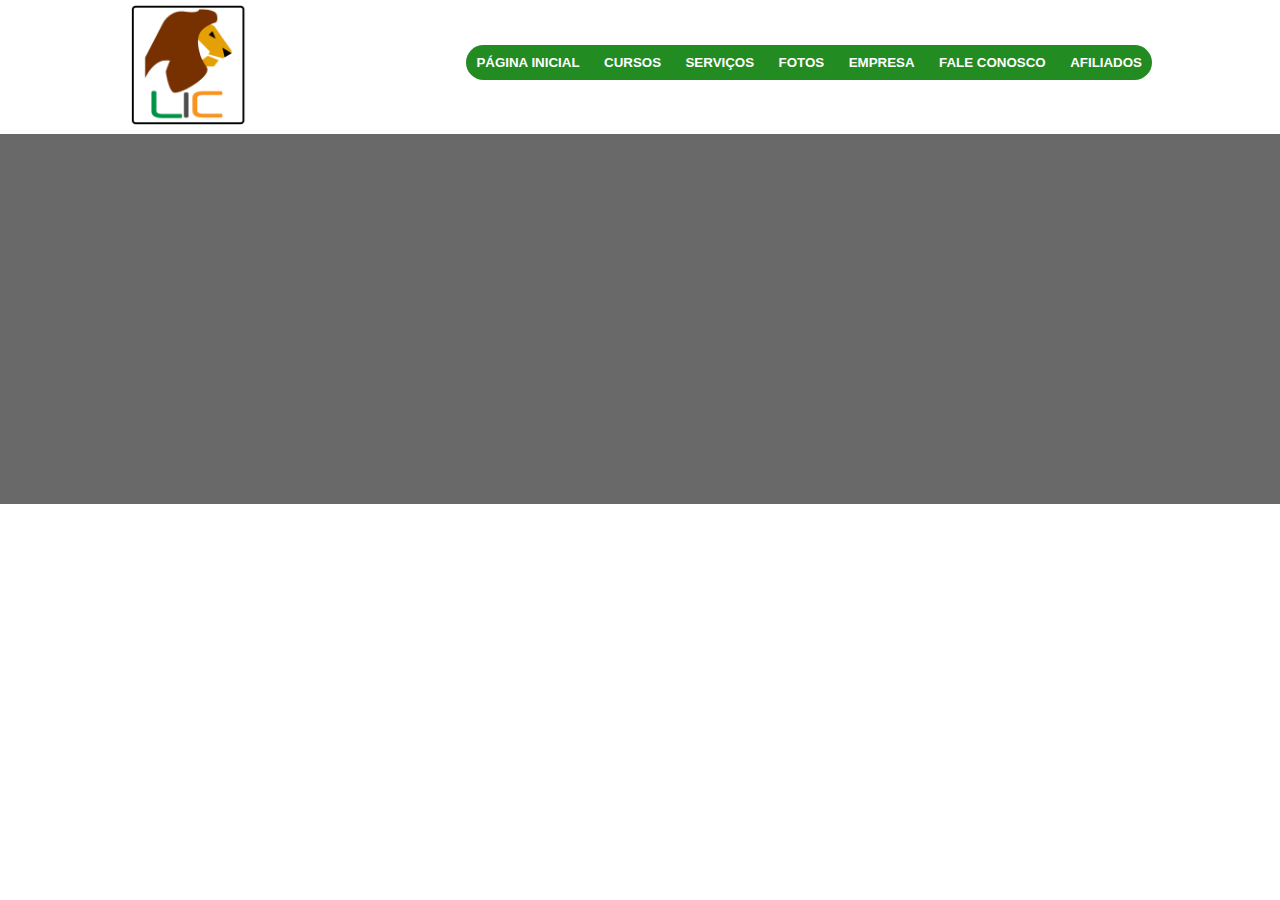
<file: index.html>
<!DOCTYPE html>

<html lang="pt-br">
<head>
	<title>LionsInfo Cursos</title>
	<meta charset="UTF-8">

	<link rel="stylesheet" href="css/estilo.css">

</head>
<body>
	<div class="corpo">
		<header class="conteudo">
			<a href="index.html" title="LionsInfoCursos">
				<img src="imagens/logosite.png" alt="LionsInfoCursos" title="LionsInfoCursos" class="logo">
			</a>

			<nav class="menu">
				<ul>
					<li><a href="index.html" title="Inicio" target="_self">Página Inicial</a></li>
					<li><a href="cursos.html" title="Cursos" target="_self">Cursos</a></li>
					<li><a href="servicos.html" title="Serviços" target="_self">Serviços</a></li>
					<li><a href="fotos.html" title="Fotos" target="_self">Fotos</a></li>
					<li><a href="empresa.html" title="Empresa" target="_self">Empresa</a></li>
					<li><a href="faleconosco.html" title="Fale Conosco" target="_self">Fale Conosco</a></li>
					<li><a href="afiliados.html" title="Afiliados" target="_self">Afiliados</a></li>
				</ul>
			</nav>
		</header>
		<div class="corpo preto">
			<div class="conteudo">
				<div class="slide">
					<img src="imagens/slide1.jpg" alt="Slide1" title="Bem Vindo" class="slideImagem">
					<img src="imagens/slide2.jpg" alt="Slide2" title="Profissionais" class="slideImagem">
				</div>
			</div>
		</div>
	</div>

</body>
</html>
</file>
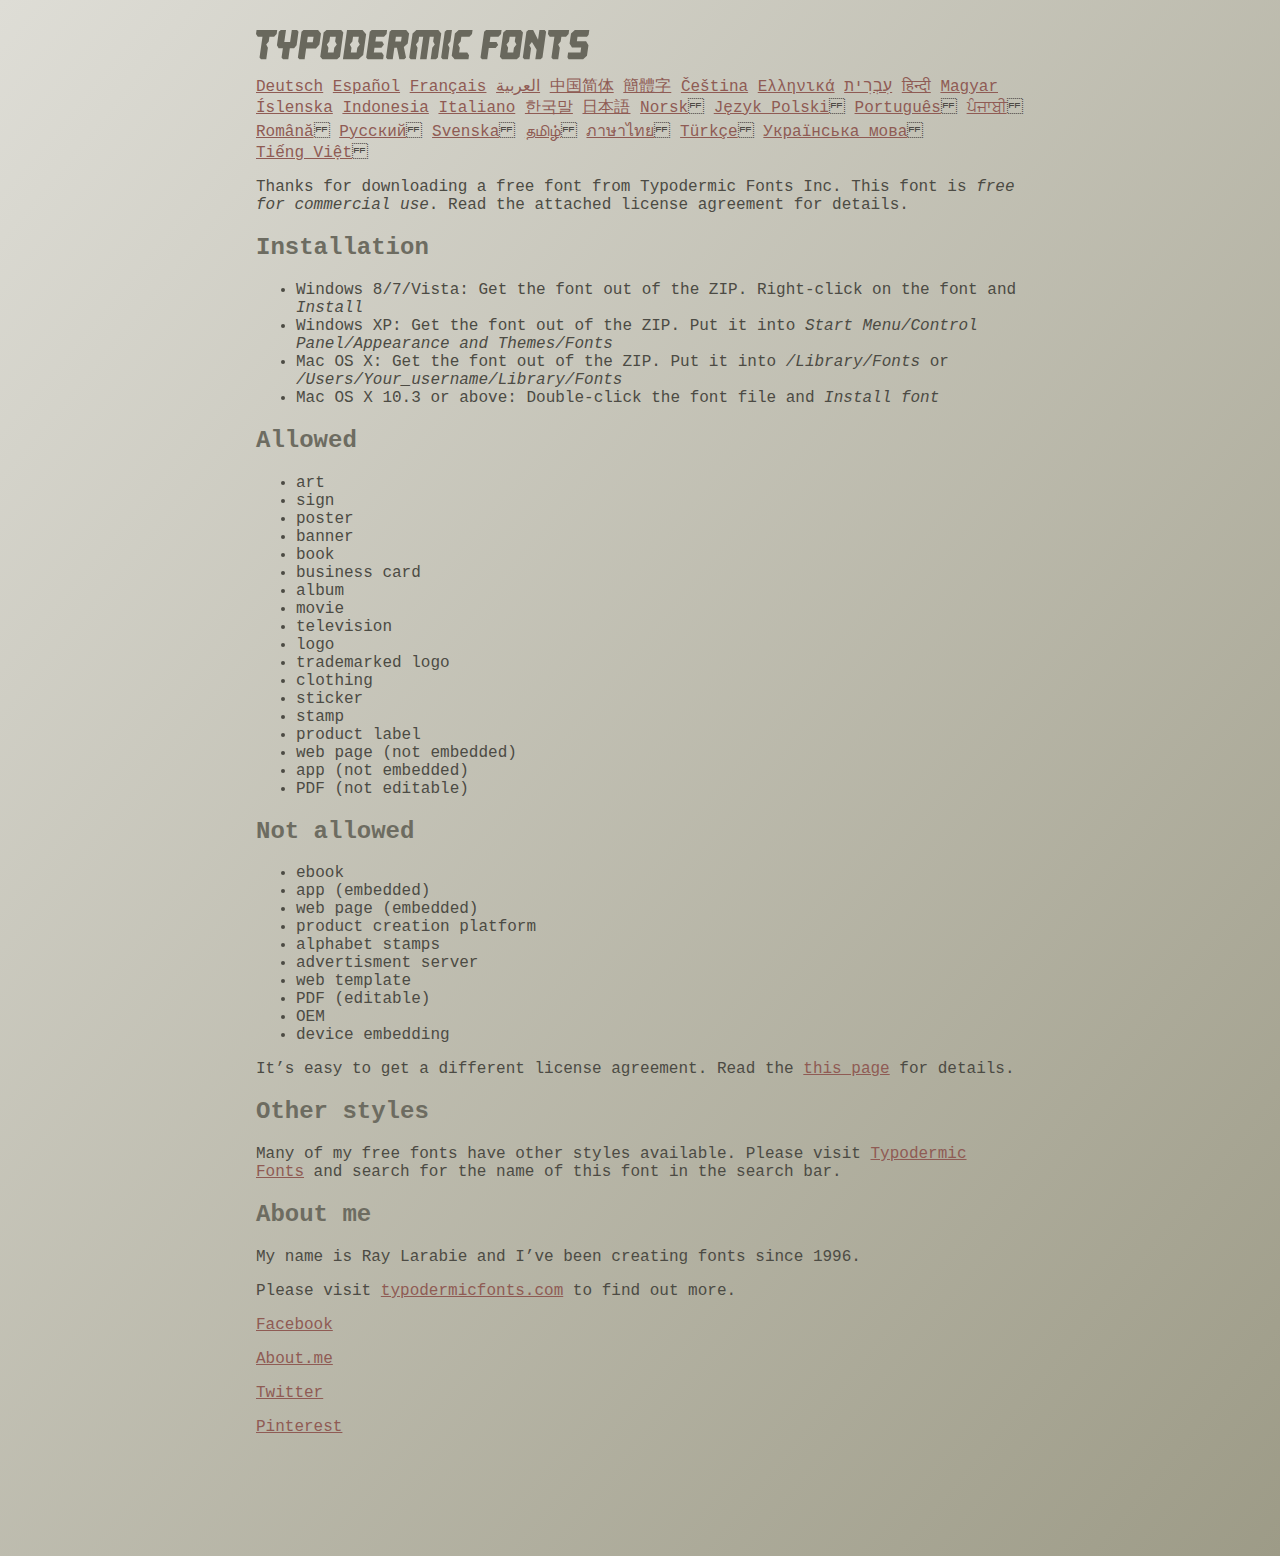
<file: fonte/read-this.html>
<head>
<meta http-equiv="Content-Type" content="text/html; charset=utf-8">
<title>Typodermic Fonts Inc. Freeware Font instructions 2014</title>
<style type="text/css">
body {
	margin:30px 20% 120px 20%;
	padding:0px;
	font-family:Consolas, Courier, sans-serif;
	color:#4c4b44;
	background-color:#c2c1b3;

/* IE10 Consumer Preview */ 
background-image: -ms-linear-gradient(top left, #DEDDD6 0%, #9D9B87 100%);

/* Mozilla Firefox */ 
background-image: -moz-linear-gradient(top left, #DEDDD6 0%, #9D9B87 100%);

/* Opera */ 
background-image: -o-linear-gradient(top left, #DEDDD6 0%, #9D9B87 100%);

/* Webkit (Safari/Chrome 10) */ 
background-image: -webkit-gradient(linear, left top, right bottom, color-stop(0, #DEDDD6), color-stop(1, #9D9B87));

/* Webkit (Chrome 11+) */ 
background-image: -webkit-linear-gradient(top left, #DEDDD6 0%, #9D9B87 100%);

/* W3C Markup, IE10 Release Preview */ 
background-image: linear-gradient(to bottom right, #DEDDD6 0%, #9D9B87 100%);

	}
h2 {color:#6d6c61;}
a {color:#8f5b54;}
a:hover {color:#ffffff; background-color:#9a998c;}
</style>
</head>

<body>

<svg width="350px" height="30px">
	<path fill="#69685D" d="M0,4.006L0.554,0h20.674l-0.553,4.006l-2.559,2.772h-4.688l-0.682,4.816l-2.515,3.026l1.663,3.07
		l-1.62,11.594H4.987l-1.448-1.79l2.94-20.716H1.791L0,4.006z"/>
	<path fill="#69685D" d="M35.8,0h5.285l1.408,1.791l-1.876,13.343l-2.515,3.111h-4.264l-1.534,11.04h-5.286l-1.449-1.79l1.322-9.25
		h-4.263l-1.705-3.111l1.875-13.343L24.76,0h5.242l-1.706,12.064h5.799L35.8,0z"/>
	<path fill="#69685D" d="M62.09,0l2.899,3.453L63.412,14.58l-3.496,3.962h-9.805l-1.491,10.742h-5.244l-1.493-1.79l3.625-25.704
		L47.469,0H62.09z M50.965,12.362h5.797l0.81-5.583h-5.799L50.965,12.362z"/>
	<path fill="#69685D" d="M64.256,26.642l3.367-24.041L70.523,0h14.664l2.132,2.601l-3.368,24.041l-2.856,2.643H66.431L64.256,26.642
		z M73.335,11.595l-2.514,3.026l1.663,3.07l-0.683,4.816H77.6l0.68-4.816l2.516-3.07l-1.663-3.026l0.681-4.816h-5.796L73.335,11.595
		z"/>
	<path fill="#69685D" d="M86.926,29.285L91.017,0h15.518l3.581,4.307l-2.899,20.673l-4.774,4.305H86.926z M96.345,11.595
		l-2.515,3.026l1.664,3.07l-0.683,4.816h5.798l0.681-4.816l2.516-3.07l-1.663-3.026l0.681-4.816h-5.796L96.345,11.595z"/>
	<path fill="#69685D" d="M127.114,29.285h-15.473l-1.492-1.79l3.624-25.704L115.731,0h15.389l-0.554,4.006l-2.557,2.772h-7.971
		l-0.684,4.816h6.906l1.662,3.026l-2.515,3.111h-6.905l-0.683,4.775h8.057l1.791,2.771L127.114,29.285z"/>
	<path fill="#69685D" d="M150.21,0l2.898,3.453l-1.405,9.977l-3.881,3.452l2.217,10.613l-1.748,1.79h-4.944l-2.387-11.553h-2.6
		l-1.622,11.553h-5.241l-1.493-1.79l3.624-25.704L135.588,0H150.21z M145.691,6.779h-5.796l-0.683,4.816h5.799L145.691,6.779z"/>
	<path fill="#69685D" d="M159.92,29.285h-5.242l-1.492-1.79l3.41-24.042L160.432,0h21.911l2.897,3.453l-3.409,24.042l-1.876,1.79
		h-5.284l1.617-11.594l2.517-3.07l-1.662-3.026l0.681-4.816h-4.092l-3.154,22.506h-6.522l3.155-22.506h-4.134l-0.683,4.816
		l-2.515,3.026l1.663,3.07L159.92,29.285z"/>
	<path fill="#69685D" d="M191.879,29.285h-5.244l-1.492-1.79l3.624-25.704L190.728,0h5.242l-1.619,11.595l-2.516,3.026l1.663,3.07
		L191.879,29.285z"/>
	<path fill="#69685D" d="M213.018,25.279l-0.554,4.006h-13.854l-2.899-3.494l3.156-22.338L202.702,0h13.854l-0.555,4.006
		l-2.558,2.772h-8.1l-0.683,4.816l-2.515,3.026l1.663,3.07l-0.683,4.816h8.1L213.018,25.279z"/>
	<path fill="#69685D" d="M226.007,29.285l-1.492-1.79l3.624-25.704L230.1,0h15.473l-0.554,4.006l-2.557,2.772h-8.058l-0.724,5.115
		h6.818l1.664,3.07l-2.557,3.11h-6.82l-1.535,11.211H226.007z"/>
	<path fill="#69685D" d="M243.903,26.642l3.368-24.041L250.17,0h14.663l2.131,2.601l-3.367,24.041l-2.855,2.643h-14.664
		L243.903,26.642z M252.983,11.595l-2.516,3.026l1.662,3.07l-0.681,4.816h5.796l0.684-4.816l2.515-3.07l-1.664-3.026l0.684-4.816
		h-5.798L252.983,11.595z"/>
	<path fill="#69685D" d="M280.639,19.822l-4.731-7.758l-2.516,3.069l1.662,3.069l-1.533,11.082h-5.244l-1.493-1.79l3.626-25.704
		L272.37,0h4.773l4.902,9.677L283.41,0h5.285l1.407,1.791l-3.623,25.704l-1.877,1.79h-5.285L280.639,19.822z"/>
	<path fill="#69685D" d="M291.926,4.006L292.48,0h20.674l-0.554,4.006l-2.557,2.772h-4.691l-0.681,4.816l-2.516,3.026l1.664,3.07
		l-1.621,11.594h-5.285l-1.451-1.79l2.942-20.716h-4.689L291.926,4.006z"/>
	<path fill="#69685D" d="M325.168,17.478h-9.209l-2.387-3.923l1.45-10.102L318.857,0h14.452l-0.682,4.86l-1.621,1.918h-9.506
		l-0.64,4.561h9.208l2.388,3.878l-1.493,10.572l-3.836,3.494h-14.579l-1.107-1.917l0.682-4.86h12.362L325.168,17.478z"/>
</svg>

<br>

<p translate="no">

<a href="http://translate.google.com/translate?hl=en&sl=en&tl=de&u=http://typodermicfonts.com/wp-content/uploads/2014/02/read-this.html&sandbox=0&usg=ALkJrhivq6___mill12Uw6fPvMWyJxstkw">Deutsch</a>

<a href="http://translate.google.com/translate?hl=en&sl=en&tl=es&u=http://typodermicfonts.com/wp-content/uploads/2014/02/read-this.html&sandbox=0&usg=ALkJrhjAt3cpinDeMTX6Ro8UcZFqaE8K5Q">Español</a>

<a href="http://translate.google.com/translate?hl=en&sl=en&tl=fr&u=http://typodermicfonts.com/wp-content/uploads/2014/02/read-this.html&sandbox=0&usg=ALkJrhjObLPhFyyhwigF-dBoOZ3eXYdDsw">Français</a>

<a href="http://translate.google.com/translate?hl=en&sl=en&tl=ar&u=http://typodermicfonts.com/wp-content/uploads/2014/02/read-this.html&sandbox=0&usg=ALkJrhg2hs-st3zodt-AjmoeuPHfyJsTEg">العربية</a>

<a href="http://translate.google.com/translate?hl=en&sl=en&tl=zh-CN&u=http://typodermicfonts.com/wp-content/uploads/2014/02/read-this.html&sandbox=0&usg=ALkJrhiilVnjG1Ks0DN7UyRqbKExhxAT-Q">中国简体</a>

<a href="http://translate.google.com/translate?hl=en&sl=en&tl=zh-TW&u=http://typodermicfonts.com/wp-content/uploads/2014/02/read-this.html&sandbox=0&usg=ALkJrhiSCPRAYToARlHI4kxIK9eCIFKQhw">簡體字</a>

<a href="http://translate.google.com/translate?hl=en&sl=en&tl=cs&u=http://typodermicfonts.com/wp-content/uploads/2014/02/read-this.html&sandbox=0&usg=ALkJrhj3z2HOOmCXLT-ApYW2SCeBvTGvTA">Čeština</a>

<a href="http://translate.google.com/translate?hl=en&sl=en&tl=el&u=http://typodermicfonts.com/wp-content/uploads/2014/02/read-this.html&sandbox=0&usg=ALkJrhhoORG-43TvZ2NVrll3T0oyOZE0VA">Ελληνικά</a>

<a href="http://translate.google.com/translate?hl=en&sl=en&tl=iw&u=http://typodermicfonts.com/wp-content/uploads/2014/02/read-this.html&sandbox=0&usg=ALkJrhiP4kLXdDxVNuV6-9tHJ8Tbt-1xKw">עִבְרִית</a>

<a href="http://translate.google.com/translate?hl=en&sl=en&tl=hi&u=http://typodermicfonts.com/wp-content/uploads/2014/02/read-this.html&sandbox=0&usg=ALkJrhhJmUufReWrMTSaGKPPOqV7q5jpGQ">हिन्दी</a>

<a href="http://translate.google.com/translate?hl=en&sl=en&tl=hu&u=http://typodermicfonts.com/wp-content/uploads/2014/02/read-this.html&sandbox=0&usg=ALkJrhgfcL_UwP3jkr6Vvq35rkhETFuTug">Magyar</a>

<a href="http://translate.google.com/translate?hl=en&sl=en&tl=is&u=http://typodermicfonts.com/wp-content/uploads/2014/02/read-this.html&sandbox=0&usg=ALkJrhjpK9lELyRP50Vv3RNgqCJDb6d-GQ">Íslenska</a>

<a href="http://translate.google.com/translate?hl=en&sl=en&tl=id&u=http://typodermicfonts.com/wp-content/uploads/2014/02/read-this.html&sandbox=0&usg=ALkJrhiExV3gmyXBUVqcwNiGiUWQSRrgIQ">Indonesia</a>

<a href="http://translate.google.com/translate?hl=en&sl=en&tl=it&u=http://typodermicfonts.com/wp-content/uploads/2014/02/read-this.html&sandbox=0&usg=ALkJrhgMr2_uulaLYRSFz8C34rtcbN6XEg">Italiano</a>

<a href="http://translate.google.com/translate?hl=en&sl=en&tl=ko&u=http://typodermicfonts.com/wp-content/uploads/2014/02/read-this.html&sandbox=0&usg=ALkJrhhl_nNXiOMIiBERq879UXH1XYfZGw">한국말</a>

<a href="http://translate.google.com/translate?hl=en&ie=UTF8&prev=_t&sl=en&tl=ja&u=http://typodermicfonts.com/wp-content/uploads/2014/02/read-this.html&sandbox=0&usg=ALkJrhi2FvSFgSUub72-Sq2moIRAosCiLA">日本語</a>

<a href="http://translate.google.com/translate?hl=en&sl=en&tl=no&u=http://typodermicfonts.com/wp-content/uploads/2014/02/read-this.html&sandbox=0&usg=ALkJrhhnf9AGd5hfxwA04e1w-tfYPha1ww">Norsk</a>
<a href="http://translate.google.com/translate?hl=en&sl=en&tl=pl&u=http://typodermicfonts.com/wp-content/uploads/2014/02/read-this.html&sandbox=0&usg=ALkJrhjZTe5eJRrZffLe0zgqEHPrMb8pOQ">Język&nbsp;Polski</a>
<a href="http://translate.google.com/translate?hl=en&sl=en&tl=pt-BR&u=http://typodermicfonts.com/wp-content/uploads/2014/02/read-this.html&sandbox=0&usg=ALkJrhg-zp3i6AcZCv02ONjZ5YvkcCFDBw">Português</a>
<a href="http://translate.google.com/translate?hl=en&sl=en&tl=pa&u=http://typodermicfonts.com/wp-content/uploads/2014/02/read-this.html&sandbox=0&usg=ALkJrhhPEMoYvW59_DJT7y6fxgG2IMh23A">ਪੰਜਾਬੀ</a>
<a href="http://translate.google.com/translate?hl=en&sl=en&tl=ro&u=http://typodermicfonts.com/wp-content/uploads/2014/02/read-this.html&sandbox=0&usg=ALkJrhgD0R8zxuQQh-YmFpQTJdvjhAYm2A">Română</a>
<a href="http://translate.google.com/translate?hl=en&sl=en&tl=ru&u=http://typodermicfonts.com/wp-content/uploads/2014/02/read-this.html&sandbox=0&usg=ALkJrhgI6c7Pd-FCcipT4xc2NPTefj5JJg">Русский</a>
<a href="http://translate.google.com/translate?hl=en&sl=en&tl=sv&u=http://typodermicfonts.com/wp-content/uploads/2014/02/read-this.html&sandbox=0&usg=ALkJrhhA8gW_-rjCbZQ5TK46zFMB3_StEQ">Svenska</a>
<a href="http://translate.google.com/translate?hl=en&sl=en&tl=ta&u=http://typodermicfonts.com/wp-content/uploads/2014/02/read-this.html&sandbox=0&usg=ALkJrhiwxxCEPzu3pHBXP-fbTZaOzYqe3g">தமிழ்</a>
<a href="http://translate.google.com/translate?hl=en&sl=en&tl=th&u=http://typodermicfonts.com/wp-content/uploads/2014/02/read-this.html&sandbox=0&usg=ALkJrhjP1N1DRUB1M81k5mi5KnRtt5C2-Q">ภาษาไทย</a>
<a href="http://translate.google.com/translate?hl=en&sl=en&tl=tr&u=http://typodermicfonts.com/wp-content/uploads/2014/02/read-this.html&sandbox=0&usg=ALkJrhiTYbD039OWznCcGyQnMy89_v-1gA">Türkçe</a>
<a href="http://translate.google.com/translate?hl=en&sl=en&tl=uk&u=http%3A%2F%2Ftypodermicfonts.com%2Fwp-content%2Fuploads%2F2014%2F02%2Fread-this.html">Українська&nbsp;мова</a>
<a href="http://translate.google.com/translate?hl=en&sl=en&tl=vi&u=http://typodermicfonts.com/wp-content/uploads/2014/02/read-this.html&sandbox=0&usg=ALkJrhirTQPOLCZognLpxOvJQT_158y07A">Tiếng&nbsp;Việt</a>
</p>


<p>Thanks for downloading a free font from <span translate="no">Typodermic Fonts Inc.</span> This font is <em>free for commercial use</em>. Read the attached license agreement for details.</p>


<h2>Installation</h2>

<ul>
<li>Windows 8/7/Vista: Get the font out of the ZIP. Right-click on the font and <em>Install</em>
<li>Windows XP: Get the font out of the ZIP. Put it into <cite translate="no">Start Menu/Control Panel/Appearance and Themes/Fonts</cite>
<li>Mac OS X: Get the font out of the ZIP. Put it into <cite translate="no">/Library/Fonts</cite> or <cite translate="no">/Users/Your_username/Library/Fonts</cite>
<li>Mac OS X 10.3 or above: Double-click the font file and <em>Install font</em>
</ul>


<h2>Allowed</h2>

<ul>
<li>art
<li>sign
<li>poster
<li>banner
<li>book
<li>business card
<li>album
<li>movie
<li>television
<li>logo
<li>trademarked logo
<li>clothing
<li>sticker
<li>stamp
<li>product label
<li>web page (not embedded)
<li>app (not embedded)
<li>PDF (not editable)
</ul>

<h2>Not allowed</h2>

<ul>
<li>ebook
<li>app (embedded)
<li>web page (embedded)
<li>product creation platform
<li>alphabet stamps
<li>advertisment server
<li>web template
<li>PDF (editable)
<li>OEM
<li>device embedding
</ul>

<p>It&rsquo;s easy to get a different license agreement. Read the <a href="http://typodermicfonts.com/custom/">this page</a> for details.</p>

<h2>Other styles</h2>

<p>Many of my free fonts have other styles available. Please visit <a href="http://typodermicfonts.com">Typodermic Fonts</a> and search for the name of this font in the search bar.</p>


<h2>About me</h2>

<p>My name is <span translate="no">Ray Larabie</span> and I&rsquo;ve been creating fonts since 1996.</p>

<p>Please visit <a href="http://typodermicfonts.com">typodermicfonts.com</a> to find out more.</p>

<p translate="no"><a href="https://www.facebook.com/pages/Typodermic-Fonts/7153899975">Facebook</a></p>
<p translate="no"><a href="http://about.me/raylarabie/#">About.me</a></p>
<p translate="no"><p><a href="https://twitter.com/typodermic">Twitter</a></p>
<p translate="no"><p><a href="http://www.pinterest.com/plywood747/">Pinterest</a></p>

</body>
</file>
<file: css/estilo.css>
/*reset*/
* {

    margin: 0;
    font-family: Arial;
    padding: 0;
    text-decoration: none;
}

img {
    width: 100%;
    height: 100%;
    border: 0;
    padding: 0px;
}

.preto {
    background: dimgray;
}

/*corpo*/
.corpo {

    width: 100%;
}

/*conteudo*/
.conteudo {

    max-width: 1280px;
    width: 80%;
    margin: 0 auto;
    padding: 5px;

}

/*logo*/
.logo {

    width: 120px;
    height: 120px;
}

/*menu*/
.menu {

    display: block ;
    float: right;
    margin-top: 40px;
    background: forestgreen;
    border-radius: 20px;

}

.menu li {

    font-weight: bold;
    text-transform: uppercase;
    display: inline-block;
    padding: 10px;
    font-size: 10pt;
}

.menu li:hover {

    background: orange;
    border-radius: 20px;
}

.menu a {

    color: white;
    text-decoration: none;
}
/*
.menu a:hover {

    color: gray;
}*/

/*slide de imagens*/

.slide {
    min-height: 350px;
    border: 5px solid dimgray ;
    position: relative;

}
.slideImagem {
    position: absolute;
    opacity: 0;
    animation: animaSlide 15s infinite;
    -webkit-animation: animaSlide 15s infinite;
}

@keyframes animaSlide {

    25% {
        opacity: 0;
    }



    75% {
        opacity: 1;
    }



}

@-webkit-keyframes animaSlide {

    25% {
        opacity: 1;
    }

    75% {
        opacity: 0;
    }

}

.slideImagem:nth-child(0) {
    animation-delay: 0s;
}

.slideImagem:nth-child(1) {
    animation-delay: 0s;
}

.slideImagem:nth-child(2) {
    animation-delay: 5s;
}
</file>
